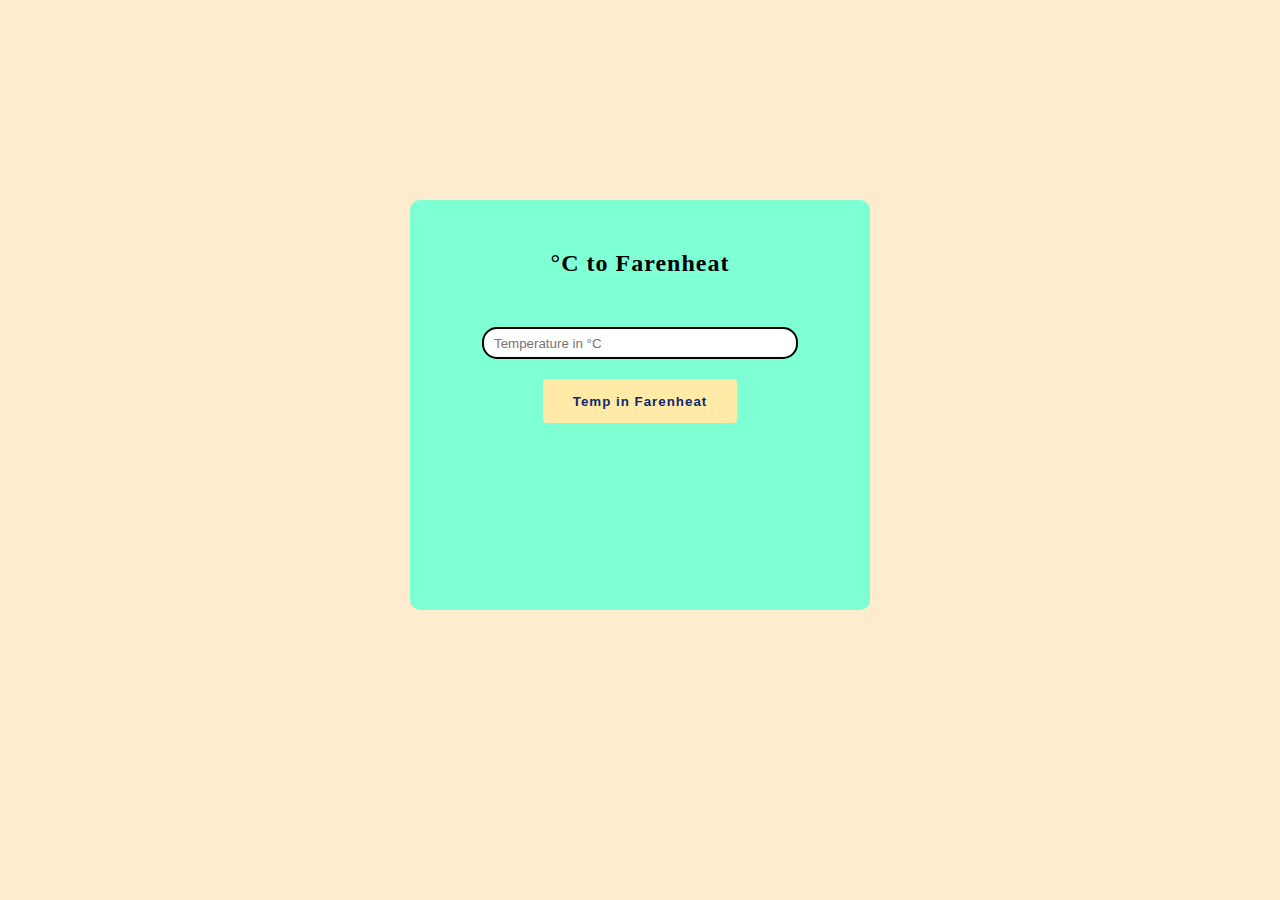
<file: Celcius to Farenheat/index.html>
<!DOCTYPE html>
<html lang="en">
<head>
    <meta charset="UTF-8">
    <meta http-equiv="X-UA-Compatible" content="IE=edge">
    <meta name="viewport" content="width=device-width, initial-scale=1.0">
    <title>Temperature Convertor</title>
    <link rel="stylesheet" href="style.css">
</head>
<body>
    <div id="wrapper">
        <h2>°C to Farenheat</h2>
        <div class="inputdiv">
            <input type="text" id="input"placeholder="Temperature in °C">
        </div>
        <div >
            <button type="submit" onclick="convert()">Temp in Farenheat</button>
        </div>
        <div id="result">

        </div>
    </div>
    <script>
        function convert(){
            const Cval= Number(document.getElementById("input").value)
            const farval= ((Cval*9/5)+32)
            const result=document.getElementById("result")
            result.innerHTML=farval + "farenheat"
        }
    </script>
</body>
</html>
</file>
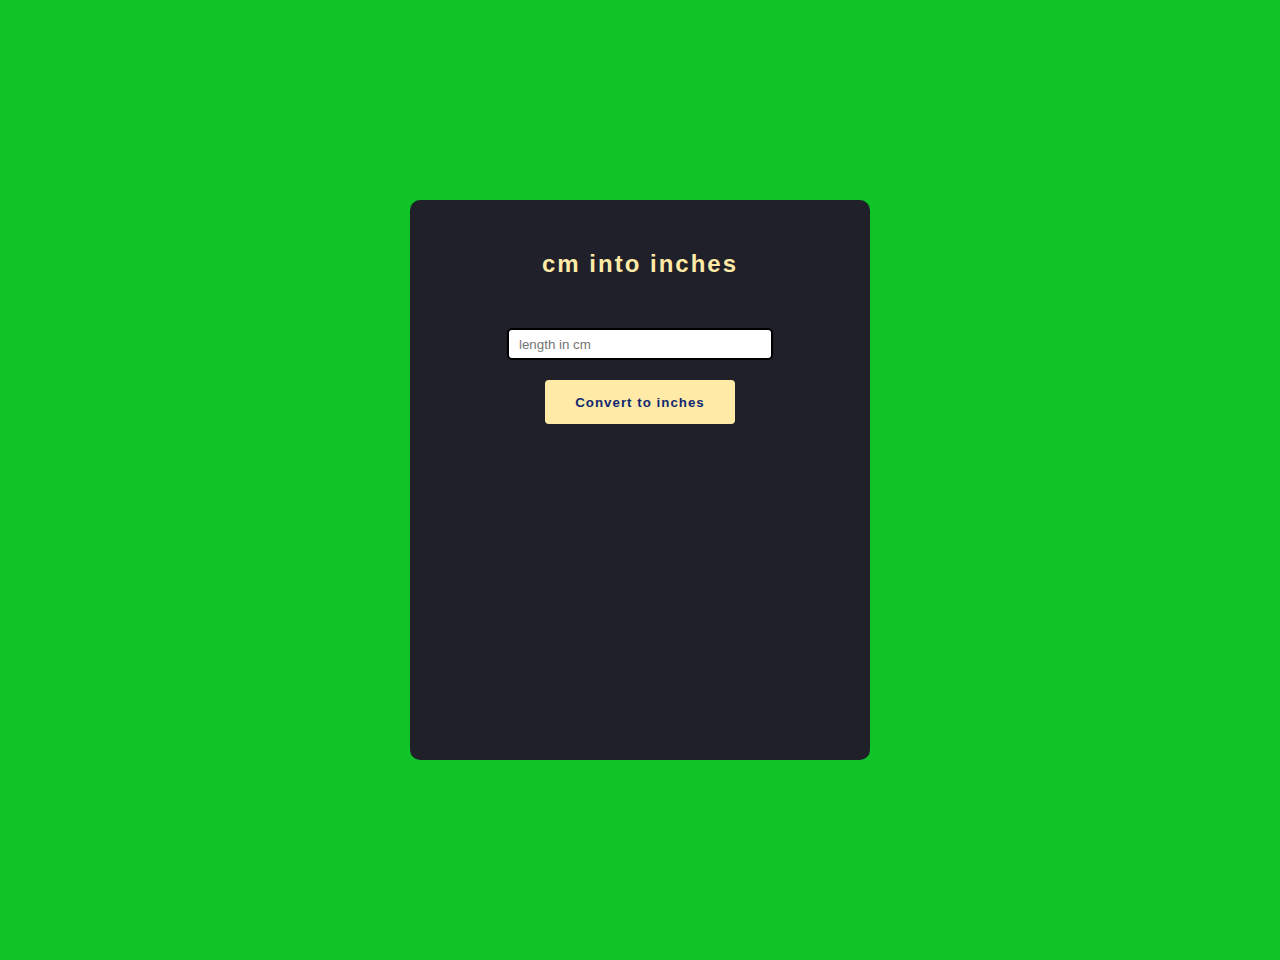
<file: Length convertor/index.html>
<!DOCTYPE html>
<html lang="en">
<head>
    <meta charset="UTF-8">
    <meta http-equiv="X-UA-Compatible" content="IE=edge">
    <meta name="viewport" content="width=device-width, initial-scale=1.0">
    <link rel="stylesheet" href="style.css"> 
    <title>Length convertor</title>
</head>
<body>
    <div id="wrapper">
        <h2>cm into inches</h2>
        <div class="inputdiv">
            <input type="text" id="input"placeholder="length in cm">
        </div>
      <div>
        <button type="submit" onclick="convert()">Convert to inches</button>
      </div>
      <div id="result">

      </div>
    </div>
    <script>
        function convert() 
        { 
        const cmval=Number(document.getElementById("input").value)
        const incval=cmval/2.54
        const result=document.getElementById("result")
        result.innerHTML=incval.toFixed(3)+"inches"}
        

    </script>
    
</body>
</html>
</file>
<file: Celcius to Farenheat/style.css>
html,
body{
    margin:0;
    font-family: 'Gill Sans';
    background-color: blanchedalmond;
}
#wrapper div,#wrapper h2{
    display:flex;
    justify-content: center;
}
h2{
    color:black;
    letter-spacing: 1px;
}
input{
    border-radius: 15px;
    border:2px solid black;
    margin-top:30px;
    height:2em;
    width:300px;
    padding-left:10px;

}
input:active{
    border:none;
}
#wrapper{
    height:350px;
    width:400px;
    margin:200px auto;
    background-color: aquamarine;
    border-radius:10px;
    padding:30px;

}
button{
    margin-top:20px;
    background-color:#ffeba7;
    border-radius: 4px;
    height: 44px;
    font-weight: 600;
    padding: 0 30px;
    letter-spacing: 1px;
    border: none;
    color: #102770;
}
button:hover{
    cursor:pointer;
}
#result{
    color:white;
    margin-top:20px;
    font-size:32px;
}
</file>
<file: Length convertor/style.css>
html,
body{
   margin: 0;
   font-family: 'Poppins', sans-serif;
   background-color:#10c428;
}

#wrapper div,#wrapper h2{
    display:flex;
    justify-content: center;
    
}

h2{
    color:#ffeba7;
    letter-spacing: 2px;
}
input{
    border-radius: 5px;
    border: 2px solid black ;
    margin-top:30px;
    height:2em;
    width:250px;
    padding-left:10px;
}

input:active{
    border:none;
}
#wrapper{
    height:500px;
    width:400px;
    margin:200px auto;
    background-color:#1f2029;
    border-radius:10px;
    padding:30px;
}

button{
    margin-top:20px;
    background-color:#ffeba7;
    border-radius: 4px;
    height: 44px;
    font-weight: 600;
    padding: 0 30px;
    letter-spacing: 1px;
    border: none;
    color: #102770;
}

button:hover{
    cursor:pointer;
}
#result{
    color:white;
    margin-top:20px;
    font-size:32px;
}
</file>
